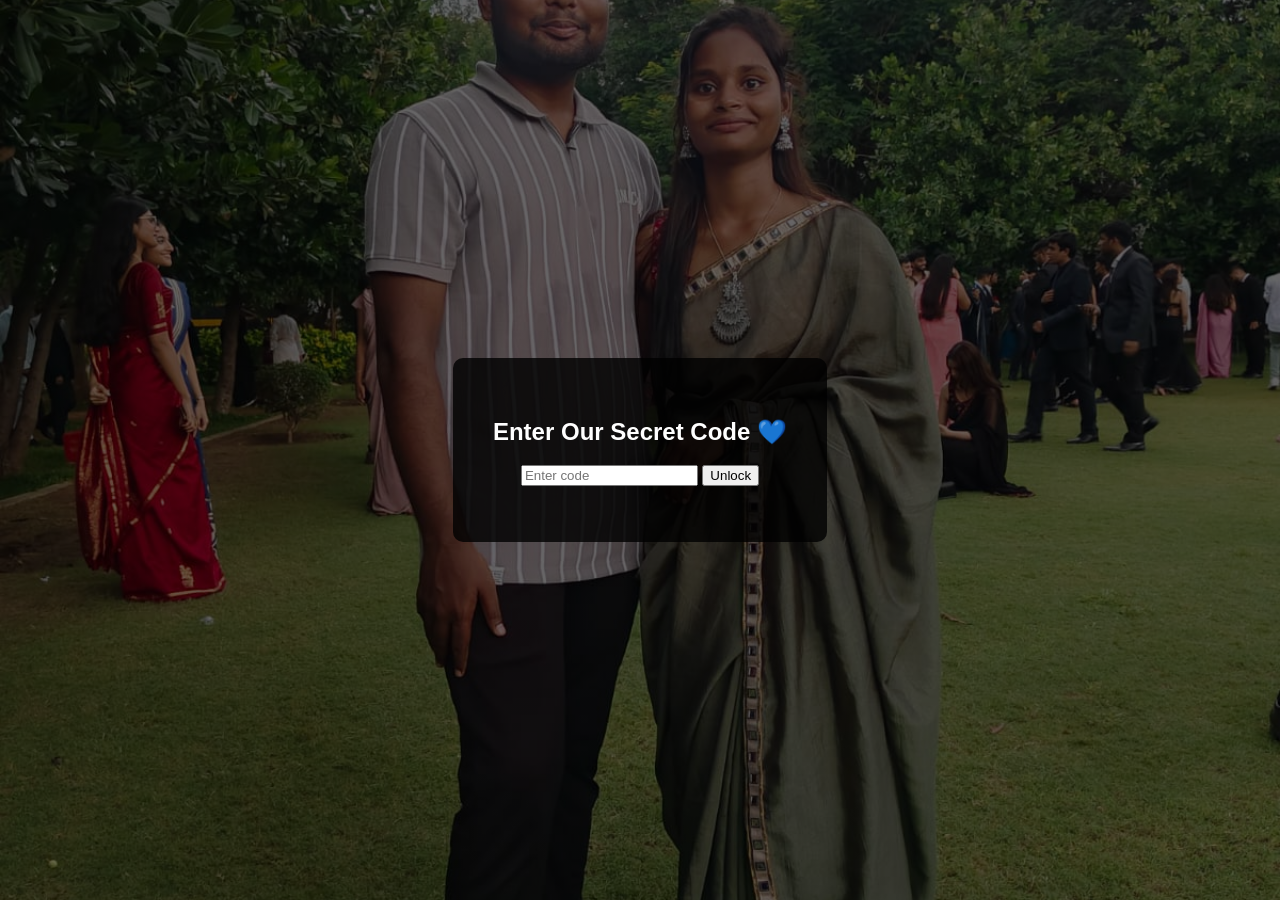
<file: index.html>
<!DOCTYPE html>
<html lang="en">
<head>
<meta charset="UTF-8">
<meta name="viewport" content="width=device-width, initial-scale=1.0">
<meta name="viewport" content="width=device-width, initial-scale=1, maximum-scale=1">
<title>For Milkuhh 💙</title>
<link rel="stylesheet" href="style.css">
</head>
<body>

<!-- PASSWORD SCREEN -->
<div id="password-screen">
    <div class="password-box">
        <h2>Enter Our Secret Code 💙</h2>
        <input type="password" id="passwordInput" placeholder="Enter code">
        <button onclick="checkPassword()">Unlock</button>
        <p id="error"></p>
    </div>
</div>

<!-- MAIN CONTENT -->
<div id="main-content">

    <!-- HERO SECTION -->
    <section class="hero">
        <div class="hero-text">
            <h1>Since 3rd December 2022 💍</h1>
            <p>The day you became mine.<br>
            The day I became the luckiest.</p>
        </div>
    </section>

    <!-- SCROLL TEXT SECTION -->
    <section class="reveal">
        <h2 class="fade-in">Hey Milkuhh ❤️</h2>
        <p class="fade-in">
        Happy Birthday, Vidhya.  
        But to me, you'll always be my Milkuhh.
        </p>
    </section>

    <!-- VIDEO 1 -->
    <section class="video-section">
        <h2>The moment i want you to be Mine💙</h2>
        <video controls>
            <source src="propose.mp4" type="video/mp4">
        </video>
    </section>

    <!-- VIDEO 2 -->
    <section class="video-section">
        <h2>Our Special Memories ✨</h2>
        <video controls>
            <source src="special.mp4" type="video/mp4">
        </video>
    </section>

   <section class="gallery" id="graduation">

    <h2>🎓 the beginning of our forever future. 🎓✨</h2>

    <div class="images">
        <img src="grad1.jpeg">
        <img src="grad2.jpeg">
        <img src="grad3.jpeg">
        <img src="photo1.jpeg">
    </div>

    <h2>One last image ✨</h2>

    <div class="images">
        <img src="photo2.jpeg">
    </div>

    <h2>This page may end, but our love never ends ✨</h2>

    
       <a href="game.html" class="love-btn">
    Click to Extend Our Love 💙
</a>
    </div>

</section>



    

</div>
<audio id="gradMusic" src="graduation.mpeg"></audio>
<script src="script.js"></script>
</body>

</html>
</file>
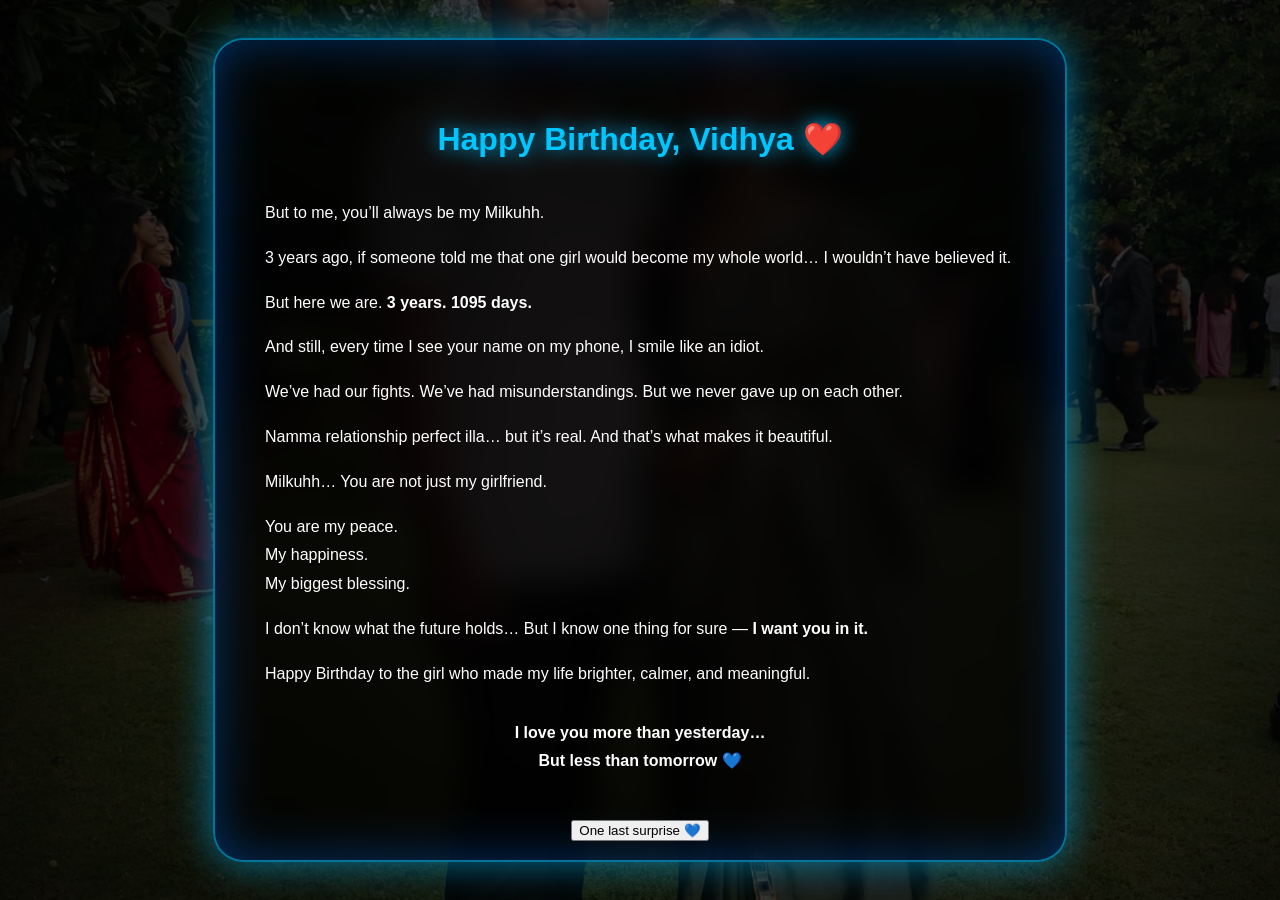
<file: game.html>
<!DOCTYPE html>
<html>
<head>
<meta charset="UTF-8">
<title>For My Milkuhh 💙</title>

<style>

body {
    margin: 0;
    font-family: 'Segoe UI', sans-serif;
    background: url("background.jpeg") center/cover no-repeat fixed;
    display: flex;
    justify-content: center;
    align-items: center;
    height: 100vh;
    overflow: hidden;
}

/* Dark cinematic overlay */
body::before {
    content: "";
    position: fixed;
    inset: 0;
    background: radial-gradient(circle at center, rgba(0,0,0,0.6), rgba(0,0,0,0.9));
}

/* Letter Box */
.letter-box {
    position: relative;
    z-index: 2;
    width: 90%;
    max-width: 750px;
    max-height: 80vh;
    overflow-y: auto;

    padding: 50px;
    border-radius: 30px;

    background: rgba(0, 0, 0, 0.75);
    backdrop-filter: blur(15px);

    border: 2px solid rgba(0,191,255,0.6);

    box-shadow:
        0 0 40px rgba(0,191,255,0.6),
        inset 0 0 50px rgba(0,119,255,0.4);

    color: white;
    line-height: 1.8;
    animation: fadeZoom 1.5s ease forwards;
}

/* Title */
.letter-box h1 {
    text-align: center;
    margin-bottom: 30px;
    color: #00c6ff;
    font-size: 32px;
    text-shadow: 0 0 20px rgba(0,191,255,0.9);
}

/* Scroll styling */
.letter-box::-webkit-scrollbar {
    width: 6px;
}
.letter-box::-webkit-scrollbar-thumb {
    background: #00c6ff;
    border-radius: 10px;
}

/* Animation */
@keyframes fadeZoom {
    from {
        opacity: 0;
        transform: scale(0.8);
    }
    to {
        opacity: 1;
        transform: scale(1);
    }
}
</style>
</head>

<body>
<audio id="bgMusic" autoplay loop>
    <source src="love.mp3" type="audio/mpeg">
</audio>
<div class="letter-box">
    <h1>Happy Birthday, Vidhya ❤️</h1>

    <p>But to me, you’ll always be my Milkuhh.</p>

    <p>
    3 years ago, if someone told me that one girl would become my whole world…
    I wouldn’t have believed it.
    </p>

    <p>
    But here we are. <strong>3 years. 1095 days.</strong>
    </p>

    <p>
    And still, every time I see your name on my phone,
    I smile like an idiot.
    </p>

    <p>
    We’ve had our fights. We’ve had misunderstandings.
    But we never gave up on each other.
    </p>

    <p>
    Namma relationship perfect illa…
    but it’s real. And that’s what makes it beautiful.
    </p>

    <p>
    Milkuhh… You are not just my girlfriend.
    </p>

    <p>
    You are my peace.<br>
    My happiness.<br>
    My biggest blessing.
    </p>

    <p>
    I don’t know what the future holds…
    But I know one thing for sure —
    <strong>I want you in it.</strong>
    </p>

    <p>
    Happy Birthday to the girl who made my life brighter,
    calmer, and meaningful.
    </p>

    <p style="text-align:center; margin-top:30px;">
        <strong>
        I love you more than yesterday…<br>
        But less than tomorrow 💙
        </strong>
    </p>
    <div style="text-align:center; margin-top:40px;">
    <a href="memories.html">
<button class="love-btn">One last surprise 💙</button>
</a>
</div>

</div>
</div>
<script>

function goToMemories(){
window.location.href="memories.html";
}
document.addEventListener("DOMContentLoaded", function () {

    const btn = document.getElementById("surpriseBtn");
    const overlay = document.getElementById("videoOverlay");
    const video = document.getElementById("finalVideo");

    btn.addEventListener("click", function () {
        overlay.classList.add("show");
        video.play();
    });

});
</script>
</body>
</html>
</file>
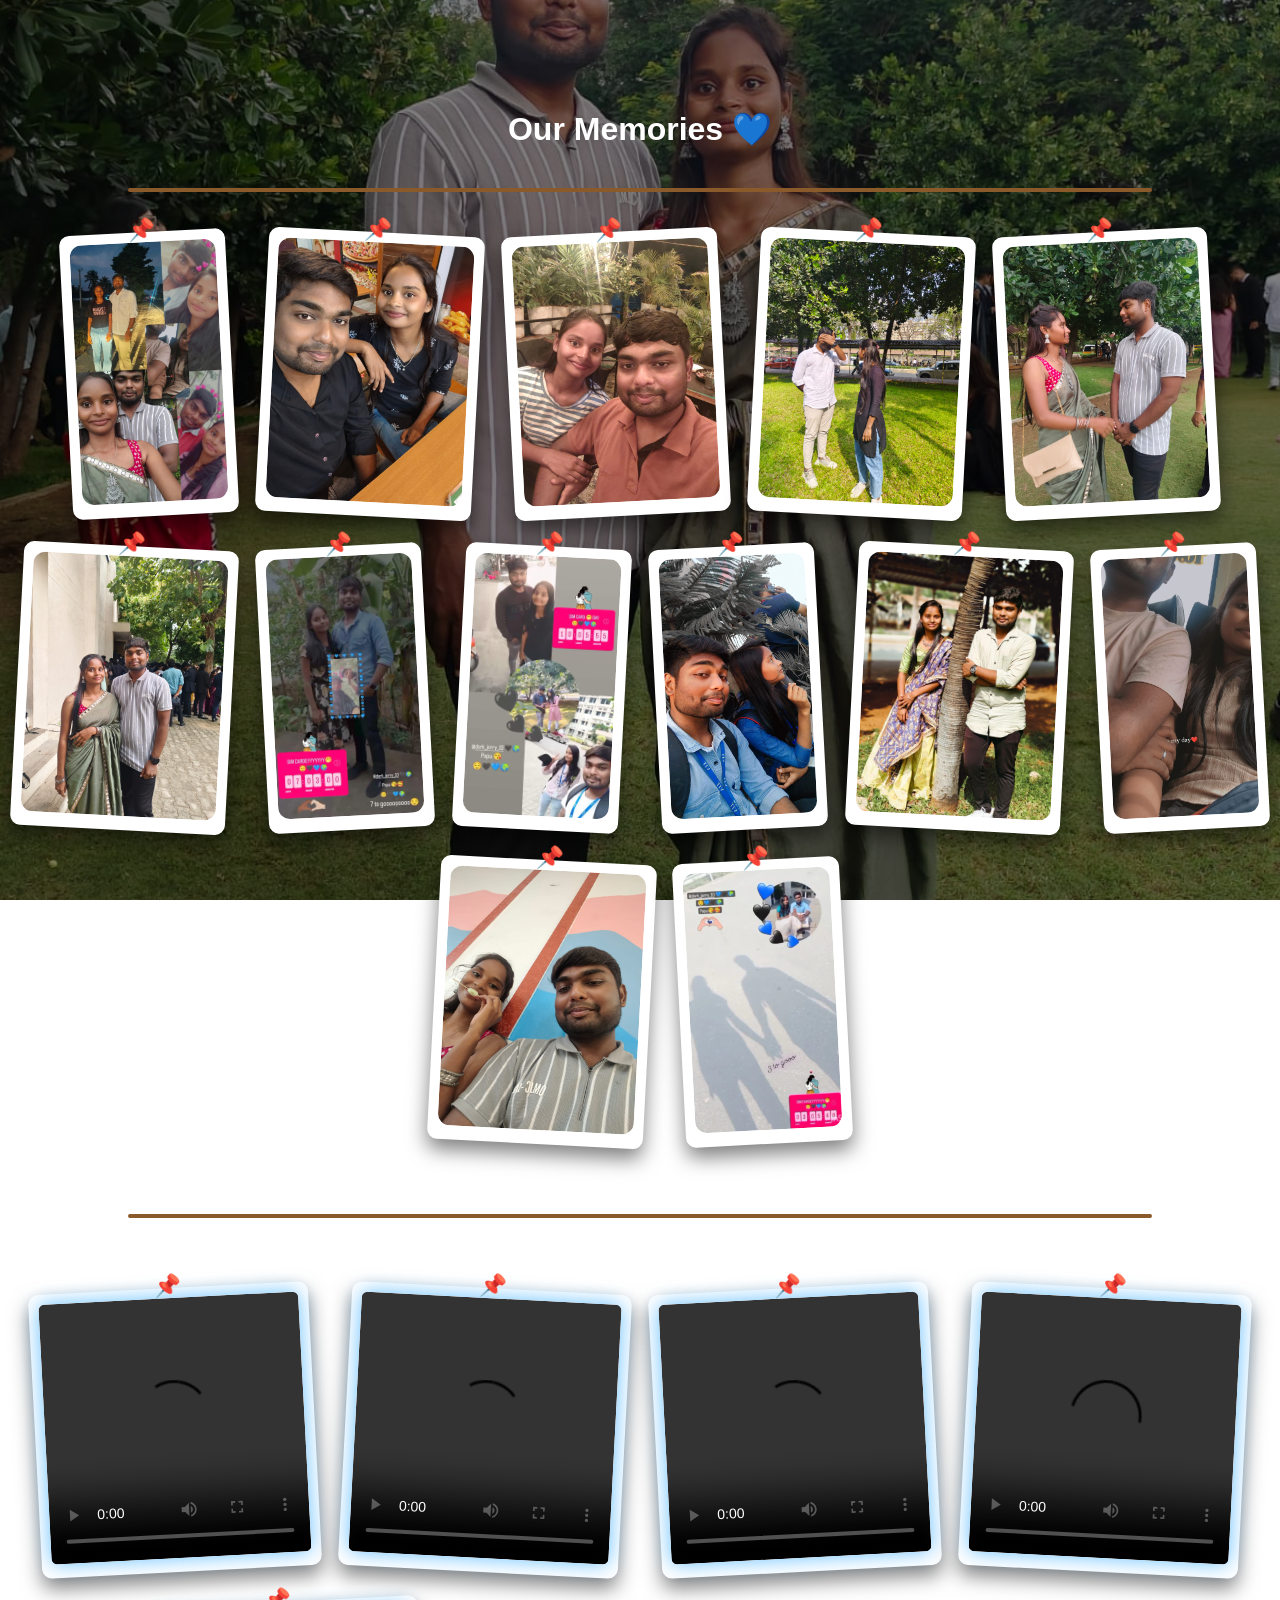
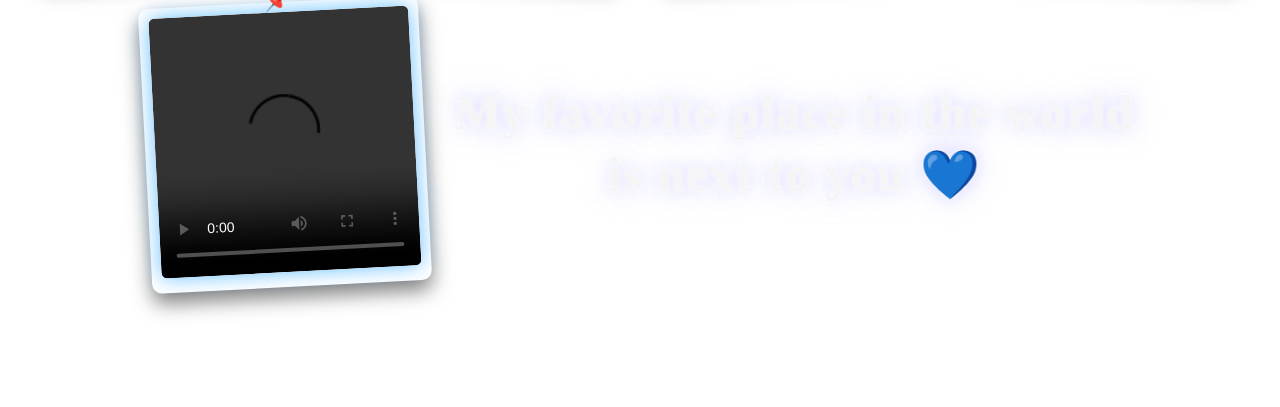
<file: memories.html>
<!DOCTYPE html>
<html lang="en">

<head>

<meta charset="UTF-8">
<meta name="viewport" content="width=device-width, initial-scale=1.0">

<title>Our Memories 💙</title>

<link rel="stylesheet" href="style.css">

<style>

body{
margin:0;
font-family:Arial;
background:url("background.jpeg") center/cover fixed;
color:white;
text-align:center;
padding-top:60px;
}

h2{
margin-top:50px;
font-size:32px;
}

/* Rope */

.rope{
width:80%;
height:4px;
background:#8b5a2b;
margin:40px auto;
border-radius:5px;
}

/* Row */

.memory-row{
display:flex;
justify-content:center;
gap:30px;
flex-wrap:wrap;
margin-bottom:60px;
}

/* Memory Card */

.memory-card{
background:white;
padding:10px;
border-radius:10px;
box-shadow:0 10px 20px rgba(0,0,0,0.5);
position:relative;
}

/* Images */

.memory-card img{
width:200px;
height:260px;
object-fit:cover;
border-radius:6px;
}

/* Videos */

.memory-card video{
width:260px;
border-radius:6px;
}

/* Pin */

.memory-card::before{
content:"📌";
position:absolute;
top:-15px;
left:50%;
transform:translateX(-50%);
font-size:22px;
}

/* Slight tilt */

.memory-card:nth-child(odd){
transform:rotate(-3deg);
}

.memory-card:nth-child(even){
transform:rotate(3deg);
}
.memory-card{
    animation: swing 6s ease-in-out infinite alternate;
}

@keyframes swing{
    0%{
        transform: rotate(-2deg);
    }
    100%{
        transform: rotate(2deg);
    }
}
.memory-card img{
width:100%;
border-radius:12px;
transition:all 0.4s ease;
animation:photoGlow 4s ease-in-out infinite;
}

@keyframes photoGlow{
0%{box-shadow:0 0 10px rgba(0,150,255,0.3);}
50%{box-shadow:0 0 25px rgba(0,150,255,0.8);}
100%{box-shadow:0 0 10px rgba(0,150,255,0.3);}
}
.memory-card video:hover{
transform:scale(1.05);
transition:0.3s;
box-shadow:0 0 25px rgba(0,150,255,0.8);
}

@keyframes goldShine{
0%{
background-position:0%;
}
100%{
background-position:200%;
}
}
@keyframes romanticGlow{
0%{
text-shadow:
0 0 5px #c0c0c0,
0 0 10px #e5e5e5,
0 0 20px #c0c0c0,
0 0 40px #ffffff;
}

100%{
text-shadow:
0 0 10px #ffffff,
0 0 20px #dcdcdc,
0 0 40px #c0c0c0,
0 0 70px #ffffff;
}
}
.ending-message{
margin-top:80px;
margin-bottom:80px;
font-size:48px;
font-weight:bold;
text-align:center;
font-family:Georgia, serif;

color:#f5f5f5;

/* pearl glow */
text-shadow:
0 0 5px rgba(255,255,255,0.9),
0 0 15px rgba(200,200,255,0.6),
0 0 30px rgba(180,180,255,0.4);

letter-spacing:2px;
line-height:1.3;

/* smooth breathing glow */
animation: pearlGlow 4s ease-in-out infinite;
}@keyframes pearlGlow{

0%{
text-shadow:
0 0 5px rgba(255,255,255,0.7),
0 0 10px rgba(200,200,255,0.5),
0 0 20px rgba(180,180,255,0.3);
}

50%{
text-shadow:
0 0 10px rgba(255,255,255,1),
0 0 25px rgba(200,200,255,0.8),
0 0 40px rgba(180,180,255,0.6);
}

100%{
text-shadow:
0 0 5px rgba(255,255,255,0.7),
0 0 10px rgba(200,200,255,0.5),
0 0 20px rgba(180,180,255,0.3);
}

}
@keyframes floatText{

0%{
transform:translateY(0px);
}

50%{
transform:translateY(-10px);
}

100%{
transform:translateY(0px);
}

}
@keyframes heartGlow{

0%{
filter:drop-shadow(0 0 2px #5fb3ff);
}

100%{
filter:drop-shadow(0 0 12px #5fb3ff);
}

</style>

</head>


<body>
<audio id="bgMusic" autoplay loop>
    <source src="spl.mp3" type="audio/mpeg">
</audio>



<h2>Our  Memories 💙</h2>

<div class="rope"></div>

<div class="memory-row">

<div class="memory-card">
<img src="mem1.jpeg">
</div>

<div class="memory-card">
<img src="mem2.jpeg">
</div>

<div class="memory-card">
<img src="mem3.jpeg">
</div>

<div class="memory-card">
<img src="mem4.jpeg">
</div>

<div class="memory-card">
<img src="mem5.jpeg">
</div>

<div class="memory-card">
<img src="mem6.jpeg">
</div>

<div class="memory-card">
<img src="mem7.jpeg">
</div>

<div class="memory-card">
<img src="mem8.jpeg">
</div>

<div class="memory-card">
<img src="mem9.jpg">
</div>
<div class="memory-card">
<img src="mem10.jpeg">
</div><div class="memory-card">
<img src="mem11.jpeg">
</div><div class="memory-card">
<img src="mem13.jpeg">
</div>
<div class="memory-card">
<img src="mem14.jpeg">
</div>


<div class="rope"></div>

<div class="memory-row">

<div class="memory-card">
<video controls>
<source src="propose.mp4" type="video/mp4">
</video>
</div>

<div class="memory-card">
<video controls>
<source src="special.mp4" type="video/mp4">
</video>
</div>

<div class="memory-card">
<video controls>
<source src="spl1.mp4" type="video/mp4">
</video>
</div>
<div class="memory-card">
<video controls>
<source src="spl2.mp4" type="video/mp4">
</video>
</div>

<div class="memory-card">
<video controls>
<source src="spl3.mp4" type="video/mp4">
</video>
</div>

<div class="ending-message">
My favorite place in the world <br>
is next to you 💙

</div>
<script>
const text = "My favorite place in the world \n is next to you 💙";
let index = 0;
function typeText(){
if(index < text.length){
document.getElementById("typedText").innerHTML += text.charAt(index);
index++;
setTimeout(typeText, 70);
}
}

window.onload = typeText;

const music = document.getElementById("bgMusic");
const videos = document.querySelectorAll("video");

videos.forEach(video => {

video.addEventListener("play", () => {
    music.pause();
});

video.addEventListener("pause", () => {
    music.play();
});

video.addEventListener("ended", () => {
    music.play();
});

});



</script>



</body>
</html>
</file>
<file: style.css>
body {
    margin: 0;
    font-family: Arial, sans-serif;
    color: white;
    scroll-behavior: smooth;
}

/* PASSWORD */
#password-screen {
    position: fixed;
    inset: 0;
    z-index: 9999;
    background:
        linear-gradient(rgba(0,0,0,0.6), rgba(0,0,0,0.6)),
        url("background.jpeg") center/cover no-repeat;
    display: flex;
    justify-content: center;
    align-items: center;
}

.password-box {
    background: rgba(0,0,0,0.8);
    padding: 40px;
    border-radius: 10px;
    text-align: center;
}

/* HERO */
.hero {
    min-height: 100vh;
    display: flex;
    justify-content: center;
    align-items: center;
}

/* SECTIONS */
section {
    padding: 80px 20px;
    text-align: center;
    background: rgba(0,0,0,0.7);
}

.images {
    display: flex;
    flex-wrap: wrap;
    justify-content: center;
    gap: 20px;
}

.images img {
    width: 250px;
    border-radius: 10px;
}

.video-section video {
    width: 80%;
    max-width: 700px;
}

/* BUTTON */
.love-btn {
    padding: 16px 40px;
    font-size: 18px;
    font-weight: bold;
    color: white;
    background: linear-gradient(45deg, #0077ff, #00c6ff);
    border: none;
    border-radius: 50px;
    cursor: pointer;
    transition: 0.3s;
}

.love-btn:hover {
    transform: scale(1.1);
}

/* GAME SECTION */
#game {
    min-height: 100vh;
    display: flex;
    flex-direction: column;
    justify-content: center;
    align-items: center;
    padding: 60px 20px;
    position: relative;
}

/* Game Title */
#game h2 {
    font-size: 36px;
    margin-bottom: 10px;
    text-shadow: 0 0 20px rgba(0, 191, 255, 0.8);
}

/* Score */
#game p {
    font-size: 20px;
    margin-bottom: 30px;
    letter-spacing: 1px;
}

/* Creative Glass Game Box */
#game-area {
    width: 90%;
    max-width: 900px;
    height: 450px;
    position: relative;
    overflow: hidden;
    border-radius: 25px;

    /* Glass effect */
    background: rgba(0, 20, 50, 0.6);
    backdrop-filter: blur(15px);

    /* Animated glowing border */
    border: 2px solid rgba(0, 191, 255, 0.6);
    box-shadow:
        0 0 25px rgba(0, 191, 255, 0.6),
        inset 0 0 40px rgba(0, 119, 255, 0.4);

    transition: 0.4s ease;
}

/* Soft glow animation */
@keyframes pulseGlow {
    0% {
        box-shadow:
            0 0 20px rgba(0, 191, 255, 0.5),
            inset 0 0 30px rgba(0, 119, 255, 0.3);
    }
    100% {
        box-shadow:
            0 0 40px rgba(0, 191, 255, 0.9),
            inset 0 0 60px rgba(0, 119, 255, 0.5);
    }
}

#game-area {
    animation: pulseGlow 3s infinite alternate;
}

/* Hearts Styling */
.heart {
    position: absolute;
    font-size: 34px;
    cursor: pointer;
    user-select: none;
    transition: transform 0.2s ease;
}

.heart:hover {
    transform: scale(1.3);
}

.heart {
    position: absolute;
    font-size: 30px;
    cursor: pointer;
}
body {
    margin: 0;
    font-family: Arial, sans-serif;
    color: white;
    scroll-behavior: smooth;

    background: url("background.jpeg") no-repeat center center fixed;
    background-size: cover;
}
body::before {
    content: "";
    position: fixed;
    inset: 0;
    background: rgba(0,0,0,0.5);
    z-index: -1;
}
#game {
    min-height: 100vh;
    display:none;
}
#score {
    font-weight: bold;
    font-size: 22px;
    color: #00c6ff;
    text-shadow: 0 0 15px rgba(0, 191, 255, 0.8);
}
#game {
    opacity: 0;
    visibility: hidden;
    transition: opacity 0.6s ease;
}

#game.show {
    opacity: 1;
    visibility: visible;
}
.letter {
    background: white;
    color: black;
    padding: 40px;
    max-width: 600px;
    border-radius: 15px;
    animation: fadeIn 1s ease;
    text-align: center;
}

@keyframes fadeIn {
    from { opacity: 0; transform: scale(0.8); }
    to { opacity: 1; transform: scale(1); }
}
.overlay {
    position: fixed;
    inset: 0;
    background: rgba(0,0,0,0.85);
    display: flex;
    justify-content: center;
    align-items: center;
    z-index: 9999;
}

.envelope {
    font-size: 100px;
    cursor: pointer;
    animation: dropDown 1s ease forwards;
}

@keyframes dropDown {
    from { transform: translateY(-200px); opacity: 0; }
    to { transform: translateY(0); opacity: 1; }
}

.letter {
    background: white;
    color: black;
    padding: 40px;
    max-width: 600px;
    border-radius: 15px;
    text-align: center;
    animation: fadeIn 1s ease;
}

@keyframes fadeIn {
    from { opacity: 0; transform: scale(0.8); }
    to { opacity: 1; transform: scale(1); }
}/* Overlay */
.overlay {
    position: fixed;
    top: 0;
    left: 0;
    width: 100vw;
    height: 100vh;
    background: rgba(0, 0, 0, 0.9);
    display: flex;
    justify-content: center;
    align-items: center;
    z-index: 9999;
}

/* Envelope */
.envelope {
    font-size: 120px;
    cursor: pointer;
    animation: dropDown 1s ease forwards;
}

@keyframes dropDown {
    from { transform: translateY(-300px); opacity: 0; }
    to { transform: translateY(0); opacity: 1; }
}

/* Letter */
body {
    margin: 0;
    font-family: Arial, sans-serif;
    color: white;
    scroll-behavior: smooth;
}

/* PASSWORD */
#password-screen {
    position: fixed;
    inset: 0;
    z-index: 9999;
    background:
        linear-gradient(rgba(0,0,0,0.6), rgba(0,0,0,0.6)),
        url("background.jpeg") center/cover no-repeat;
    display: flex;
    justify-content: center;
    align-items: center;
}

.password-box {
    background: rgba(0,0,0,0.8);
    padding: 40px;
    border-radius: 10px;
    text-align: center;
}

/* HERO */
.hero {
    min-height: 100vh;
    display: flex;
    justify-content: center;
    align-items: center;
}

/* SECTIONS */
section {
    padding: 80px 20px;
    text-align: center;
    background: rgba(0,0,0,0.7);
}

.images {
    display: flex;
    flex-wrap: wrap;
    justify-content: center;
    gap: 20px;
}

.images img {
    width: 250px;
    border-radius: 10px;
}

.video-section video {
    width: 80%;
    max-width: 700px;
}

/* BUTTON */
.love-btn {
    padding: 16px 40px;
    font-size: 18px;
    font-weight: bold;
    color: white;
    background: linear-gradient(45deg, #0077ff, #00c6ff);
    border: none;
    border-radius: 50px;
    cursor: pointer;
    transition: 0.3s;
}

.love-btn:hover {
    transform: scale(1.1);
}

/* GAME SECTION */
#game {
    min-height: 100vh;
    display: flex;
    flex-direction: column;
    justify-content: center;
    align-items: center;
    padding: 60px 20px;
    position: relative;
}

/* Game Title */
#game h2 {
    font-size: 36px;
    margin-bottom: 10px;
    text-shadow: 0 0 20px rgba(0, 191, 255, 0.8);
}

/* Score */
#game p {
    font-size: 20px;
    margin-bottom: 30px;
    letter-spacing: 1px;
}

/* Creative Glass Game Box */
#game-area {
    width: 90%;
    max-width: 900px;
    height: 450px;
    position: relative;
    overflow: hidden;
    border-radius: 25px;

    /* Glass effect */
    background: rgba(0, 20, 50, 0.6);
    backdrop-filter: blur(15px);

    /* Animated glowing border */
    border: 2px solid rgba(0, 191, 255, 0.6);
    box-shadow:
        0 0 25px rgba(0, 191, 255, 0.6),
        inset 0 0 40px rgba(0, 119, 255, 0.4);

    transition: 0.4s ease;
}

/* Soft glow animation */
@keyframes pulseGlow {
    0% {
        box-shadow:
            0 0 20px rgba(0, 191, 255, 0.5),
            inset 0 0 30px rgba(0, 119, 255, 0.3);
    }
    100% {
        box-shadow:
            0 0 40px rgba(0, 191, 255, 0.9),
            inset 0 0 60px rgba(0, 119, 255, 0.5);
    }
}

#game-area {
    animation: pulseGlow 3s infinite alternate;
}

/* Hearts Styling */
.heart {
    position: absolute;
    font-size: 34px;
    cursor: pointer;
    user-select: none;
    transition: transform 0.2s ease;
}

.heart:hover {
    transform: scale(1.3);
}

.heart {
    position: absolute;
    font-size: 30px;
    cursor: pointer;
}
body {
    margin: 0;
    font-family: Arial, sans-serif;
    color: white;
    scroll-behavior: smooth;

    background: url("background.jpeg") no-repeat center center fixed;
    background-size: cover;
}
body::before {
    content: "";
    position: fixed;
    inset: 0;
    background: rgba(0,0,0,0.5);
    z-index: -1;
}
#game {
    min-height: 100vh;
    display:none;
}
#score {
    font-weight: bold;
    font-size: 22px;
    color: #00c6ff;
    text-shadow: 0 0 15px rgba(0, 191, 255, 0.8);
}
#game {
    opacity: 0;
    visibility: hidden;
    transition: opacity 0.6s ease;
}

#game.show {
    opacity: 1;
    visibility: visible;
}
.letter {
    background: white;
    color: black;
    padding: 40px;
    max-width: 600px;
    border-radius: 15px;
    animation: fadeIn 1s ease;
    text-align: center;
}

@keyframes fadeIn {
    from { opacity: 0; transform: scale(0.8); }
    to { opacity: 1; transform: scale(1); }
}
.overlay {
    position: fixed;
    inset: 0;
    background: rgba(0,0,0,0.85);
    display: flex;
    justify-content: center;
    align-items: center;
    z-index: 9999;
}

.envelope {
    font-size: 100px;
    cursor: pointer;
    animation: dropDown 1s ease forwards;
}

@keyframes dropDown {
    from { transform: translateY(-200px); opacity: 0; }
    to { transform: translateY(0); opacity: 1; }
}

.letter {
    background: white;
    color: black;
    padding: 40px;
    max-width: 600px;
    border-radius: 15px;
    text-align: center;
    animation: fadeIn 1s ease;
}

@keyframes fadeIn {
    from { opacity: 0; transform: scale(0.8); }
    to { opacity: 1; transform: scale(1); }
}/* Overlay */
.overlay {
    position: fixed;
    top: 0;
    left: 0;
    width: 100vw;
    height: 100vh;
    background: rgba(0, 0, 0, 0.9);
    display: flex;
    justify-content: center;
    align-items: center;
    z-index: 9999;
}

/* Envelope */
.envelope {
    font-size: 120px;
    cursor: pointer;
    animation: dropDown 1s ease forwards;
}

@keyframes dropDown {
    from { transform: translateY(-300px); opacity: 0; }
    to { transform: translateY(0); opacity: 1; }
}

/* Letter */
.letter {
    background: white;
    color: black;
    padding: 40px;
    max-width: 600px;
    border-radius: 20px;
    text-align: center;
    box-shadow: 0 0 30px rgba(0, 191, 255, 0.8);
    animation: fadeIn 1s ease;
}

@keyframes fadeIn {
    from { opacity: 0; transform: scale(0.7); }
    to { opacity: 1; transform: scale(1); }
}
.final-btn {
    margin-top: 30px;
    padding: 16px 40px;
    font-size: 18px;
    font-weight: bold;
    color: white;
    background: linear-gradient(45deg, #0077ff, #00c6ff);
    border: none;
    border-radius: 50px;
    cursor: pointer;
    opacity: 0;
    transform: translateY(20px);
    pointer-events: none;
    transition: all 0.6s ease;
    box-shadow: 0 0 20px rgba(0,191,255,0.6);
}

.final-btn.show {
    opacity: 1;
    transform: translateY(0);
    pointer-events: auto;
}

.final-btn:hover {
    transform: scale(1.1);
}
.overlay {
    position: fixed;
    inset: 0;
    backdrop-filter: blur(15px);
    background: rgba(0, 0, 0, 0.75);
    display: flex;
    justify-content: center;
    align-items: center;
    z-index: 9999;
}
.envelope {
    font-size: 120px;
    cursor: pointer;
    animation: dropDown 1s ease forwards;
}

@keyframes dropDown {
    from { transform: translateY(-300px); opacity: 0; }
    to { transform: translateY(0); opacity: 1; }
}
.final-btn {
    margin-top: 40px;
    padding: 18px 50px;
    font-size: 20px;
    font-weight: bold;
    color: white;
    border: none;
    border-radius: 50px;
    cursor: pointer;
    background: linear-gradient(45deg, #0077ff, #00c6ff);
    box-shadow: 0 0 25px rgba(0,191,255,0.7);

    opacity: 0;
    visibility: hidden;
    transform: translateY(30px);
    transition: all 0.6s ease;
}

.final-btn.show {
    opacity: 1;
    visibility: visible;
    transform: translateY(0);
}

@keyframes gradientShift {
    0% { background-position: 0% 50%; }
    50% { background-position: 100% 50%; }
    100% { background-position: 0% 50%; }
}
.overlay {
    position: fixed;
    inset: 0;
    background: rgba(0,0,0,0.9);
    display: flex;
    justify-content: center;
    align-items: center;
    z-index: 9999;
}

.envelope {
    font-size: 120px;
    cursor: pointer;
    animation: dropDown 1s ease forwards;
}

@keyframes dropDown {
    from { transform: translateY(-300px); opacity: 0; }
    to { transform: translateY(0); opacity: 1; }
}
.letter h2 {
    text-align: center;
    color: #ff3e6c;
    text-shadow: 0 0 20px rgba(255, 62, 108, 0.7);
}
.letter {
    width: 90%;
    max-width: 700px;
    max-height: 75vh;
    overflow-y: auto;

    padding: 50px;
    border-radius: 25px;

    background: rgba(0, 0, 0, 0.75);
    backdrop-filter: blur(15px);

    border: 2px solid rgba(0, 191, 255, 0.6);

    box-shadow:
        0 0 30px rgba(0, 191, 255, 0.6),
        inset 0 0 40px rgba(0, 119, 255, 0.3);

    text-align: left;
    line-height: 1.8;
    font-size: 17px;

    animation: letterFade 1s ease forwards;
}

/* Heading style */
.letter h2 {
    text-align: center;
    font-size: 28px;
    margin-bottom: 25px;
    color: #00c6ff;
    text-shadow: 0 0 15px rgba(0,191,255,0.8);
}

/* Smooth animation */
@keyframes letterFade {
    from {
        opacity: 0;
        transform: scale(0.8);
    }
    to {
        opacity: 1;
        transform: scale(1);
    }
}

/* Scrollbar styling */
.letter::-webkit-scrollbar {
    width: 6px;
}
.letter::-webkit-scrollbar-thumb {
    background: #00c6ff;
    border-radius: 10px;
}
.overlay {
    position: fixed;
    inset: 0;
    background: radial-gradient(circle at center, rgba(0,0,0,0.7), rgba(0,0,0,0.95));
    display: flex;
    justify-content: center;
    align-items: center;
    z-index: 999999;
}
.overlay {
    position: fixed;
    inset: 0;
    background: rgba(0,0,0,0.9);
    display: flex;
    justify-content: center;
    align-items: center;
    z-index: 99999;
    transition: opacity 0.5s ease;
}

.hidden {
    opacity: 0;
    pointer-events: none;
}

.overlay:not(.hidden) {
    opacity: 1;
}

.letter {
    width: 90%;
    max-width: 700px;
    padding: 50px;
    border-radius: 25px;
    background: rgba(0, 0, 0, 0.85);
    backdrop-filter: blur(10px);
    border: 2px solid #00c6ff;
    box-shadow: 0 0 40px rgba(0,191,255,0.6);
    text-align: left;
    line-height: 1.8;
    animation: pop 0.6s ease forwards;
}

@keyframes pop {
    from { transform: scale(0.7); opacity: 0; }
    to { transform: scale(1); opacity: 1; }
}
.surprise-btn {
    padding: 16px 45px;
    font-size: 18px;
    font-weight: bold;
    letter-spacing: 1px;
    color: white;
    background: linear-gradient(45deg, #0077ff, #00c6ff);
    border: none;
    border-radius: 50px;
    cursor: pointer;
    transition: all 0.3s ease;
    box-shadow: 0 0 25px rgba(0,191,255,0.6);
}

.surprise-btn:hover {
    transform: scale(1.1);
    box-shadow: 0 0 40px rgba(0,191,255,1);
}
.video-overlay {
    position: fixed;
    inset: 0;
    background: black;
    display: flex;
    justify-content: center;
    align-items: center;
    z-index: 999999;
    opacity: 0;
    visibility: hidden;
    transition: 0.5s ease;
}

.video-overlay.show {
    opacity: 1;
    visibility: visible;
}

.video-overlay video {
    width: 90%;
    max-width: 900px;
    border-radius: 20px;
}
.final-overlay{
position:fixed;
top:0;
left:0;
width:100%;
height:100%;
background:rgba(0,0,0,0.9);
display:flex;
justify-content:center;
align-items:center;
z-index:9999;
}

.final-message{
color:white;
font-size:40px;
text-align:center;
animation:fadeIn 1.5s ease;
}

@keyframes fadeIn{
from{opacity:0; transform:scale(0.8);}
to{opacity:1; transform:scale(1);}
}

@keyframes floatUp{
to{
transform:translateY(-110vh);
opacity:0;
}
}
.memory-board{
display:flex;
flex-wrap:wrap;
justify-content:center;
gap:40px;
}
body{
margin:0;
font-family:Arial;
background:url("background.jpeg") center/cover fixed;
color:white;
text-align:center;
}

.rope{
width:80%;
height:4px;
background:#8b5a2b;
margin:60px auto 40px auto;
border-radius:5px;
}

.memory-row{
display:flex;
justify-content:center;
gap:40px;
flex-wrap:wrap;
margin-bottom:60px;
}

.memory-card{
background:white;
padding:10px;
border-radius:8px;
box-shadow:0 10px 20px rgba(0,0,0,0.5);
position:relative;
}

.memory-card img,
.memory-card video{
width:220px;
border-radius:6px;
}

.memory-card::before{
content:"📌";
position:absolute;
top:-15px;
left:50%;
transform:translateX(-50%);
font-size:22px;
}
.memory-card img{
width:200px;
height:260px;
object-fit:cover;
}
.memory-card:nth-child(odd){
transform:rotate(-3deg);
}

.memory-card:nth-child(even){
transform:rotate(3deg);
}
.memory-card img{
    width:100%;
    border-radius:10px;
    transition: all 0.4s ease;
}

.memory-card:hover img{
    transform: scale(1.05);
    box-shadow:0 0 25px rgba(0,180,255,0.8);
}
.hearts::before,
.hearts::after{
    content:"💙";
    position:fixed;
    bottom:-50px;
    font-size:24px;
    animation: floatHearts 10s linear infinite;
}

@keyframes floatHearts{
    0%{
        transform:translateY(0);
        opacity:0;
    }
    50%{
        opacity:1;
    }
    100%{
        transform:translateY(-100vh);
        opacity:0;
    }
}
.memory-card:nth-child(odd){
transform:rotate(-3deg);
}

.memory-card:nth-child(even){
transform:rotate(3deg);
}
.memory-card:nth-child(odd){
transform:rotate(-3deg);
}

.memory-card:nth-child(even){
transform:rotate(3deg);
}
.memory-card{
animation:pinSwing 5s ease-in-out infinite alternate;
}

@keyframes pinSwing{
0%{transform:rotate(-2deg);}
100%{transform:rotate(2deg);}
}
.memory-card video{
width:100%;
border-radius:12px;
box-shadow:0 0 20px rgba(0,150,255,0.6);
transition:0.3s;
}

.memory-card video:hover{
box-shadow:0 0 35px rgba(0,150,255,1);
transform:scale(1.03);
}
.memory-card video{
width:200px;
height:260px;
object-fit:cover;
border-radius:6px;
}
.memory-card video{
width:100%;
aspect-ratio:9/16;
object-fit:cover;
border-radius:10px;
}
</file>
